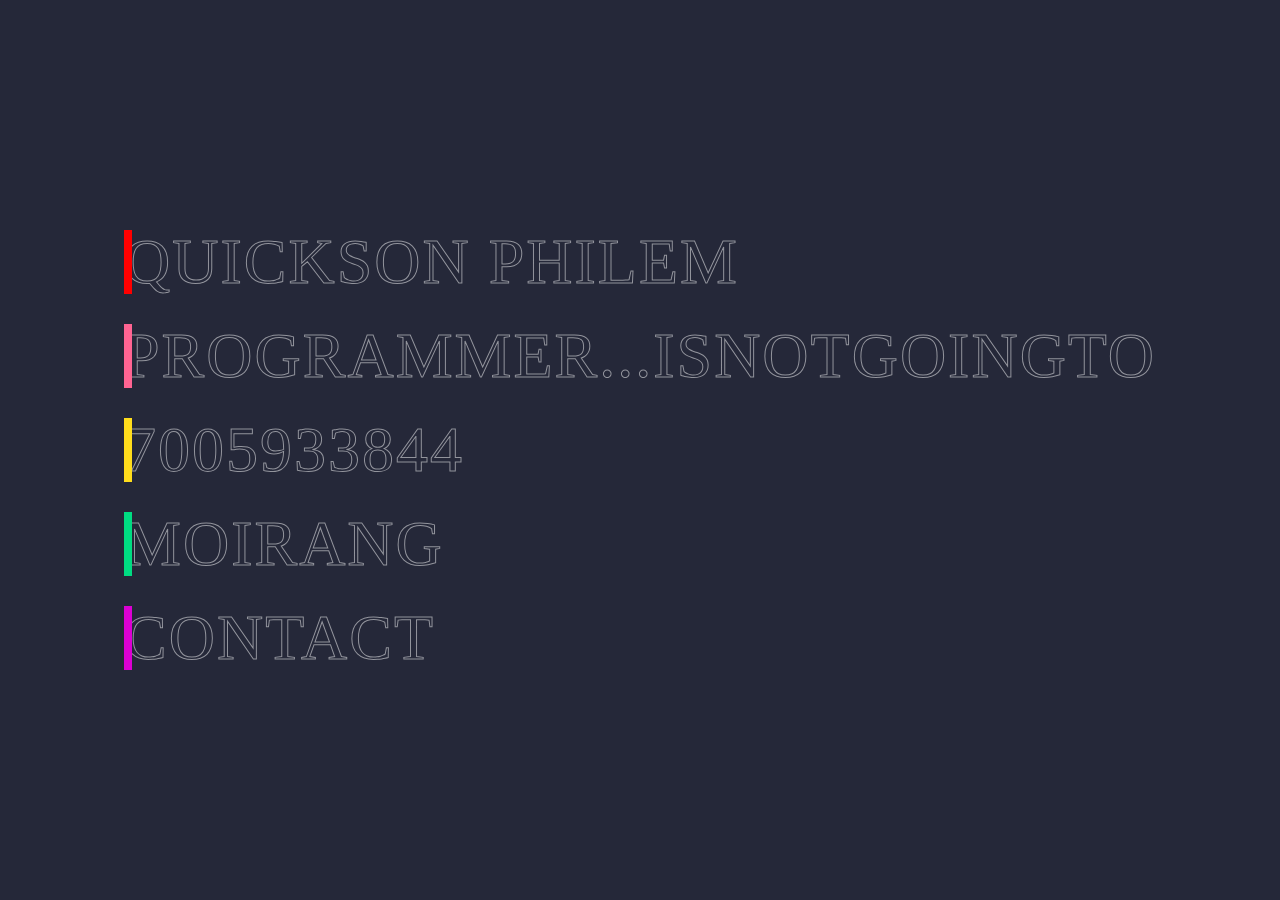
<file: index.html>
<!DOCTYPE html>
<html lang="en">
<head>
    <meta charset="UTF-8">
    <meta name="viewport" content="width=device-width, initial-scale=1.0">
    <title>Hover Navigation</title>
    <link rel="stylesheet" href="Project5.css">
</head>
<body>
    <ul>
    <li style="--clr:red">
      <a href="#" data-text="Quickson Philem">Quickson Philem</a>
    </li>
    <li style="--clr:#ff6492">
      <a href="#" data-text=" Programmer...isnotgoingto" class="Programmer">Programmer...isnotgoingto</a>
    </li>
    <li style="--clr:#ffdd1c">
      <a href="#" data-text="7005933844">7005933844</a>
    </li>
    <li style="--clr:#00dc82">
      <a href="#" data-text="Moirang">Moirang</a>
    </li>
    <li style="--clr:#dc00d4">
      <a href="#" data-text="Contact">Contact</a>
    </li>
  </ul>
    
</body>
</html>
</file>
<file: Project5.css>
*{
    margin: 0;
    padding: 0;
    box-sizing: border-box;
}
body {
  display: flex;
  justify-content: center;
  align-items: center;
  min-height: 100vh;
  background: #252839;
}
ul {
  position: relative;
  display: flex;
  flex-direction: column;
  gap: 30px;
}
ul li {
  position: relative;
  list-style: none;
}
ul li a {
  font-size: 4em;
  text-decoration: none;
  letter-spacing: 2px;
  line-height: 1em;
  text-transform: uppercase;
  color: transparent;
  -webkit-text-stroke: 1px rgba(255, 255, 255, 0.5);
}
ul li a::before {
  content: attr(data-text);
  position: absolute;
  top: 0;
  left: 0;
  color: var(--clr);
  width: 0;
  overflow: hidden;
  transition: 1s;
  border-right: 8px solid var(--clr);
  -webkit-text-stroke: 1px var(--clr);
}
ul li a:hover::before {
  width: 100%;
  filter: drop-shadow(0 0 25px var(--clr))
}
a{
    white-space: nowrap;
}
.Quickson{
    
}
</file>
